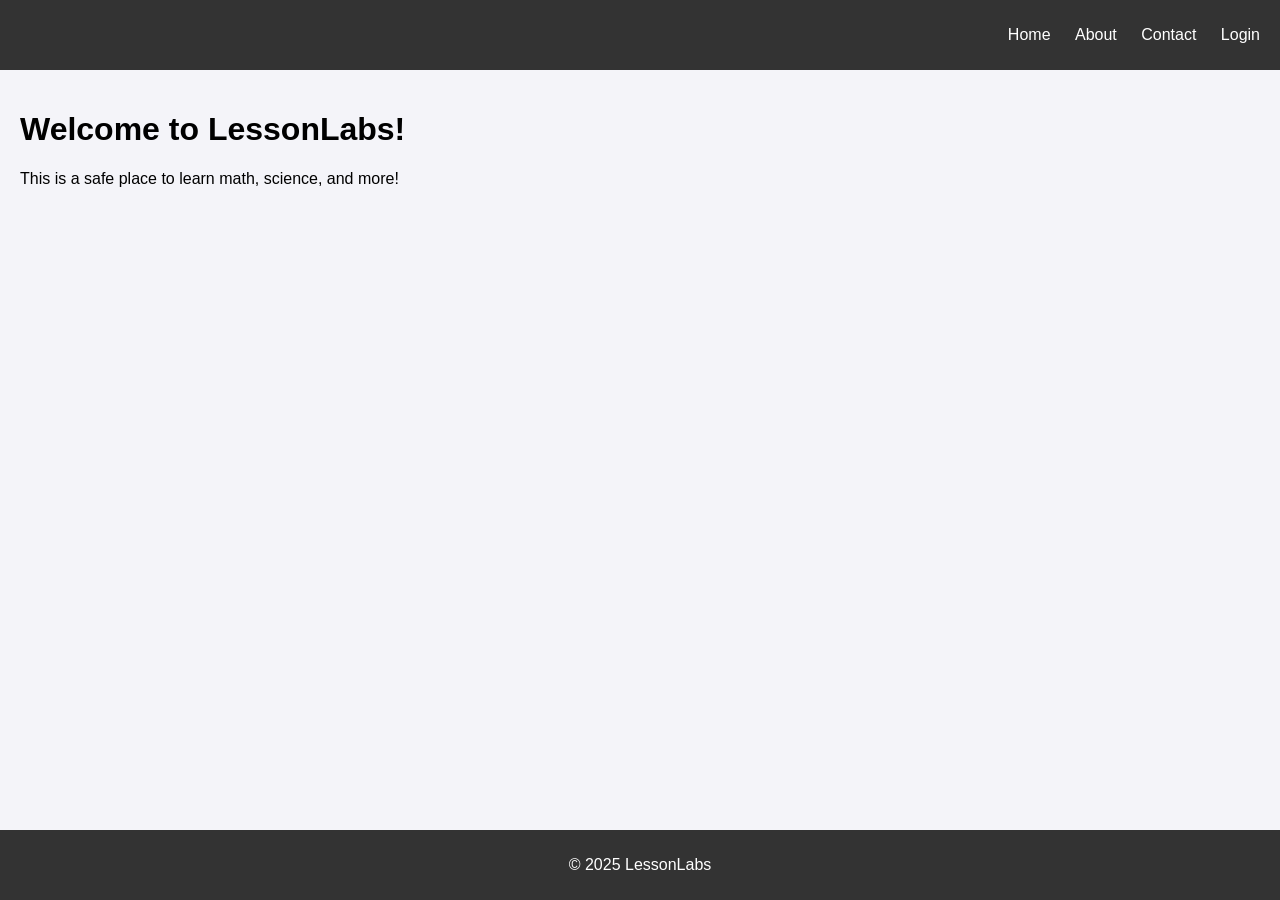
<file: index.html>
<!-- index.html -->
<meta name="224e3efa58080dbbbb0edc2eeea9d89f7c45d0ca" content="224e3efa58080dbbbb0edc2eeea9d89f7c45d0ca" />
<script>
(function(feh){
var d = document,
    s = d.createElement('script'),
    l = d.scripts[d.scripts.length - 1];
s.settings = feh || {};
s.src = "\/\/mildgive.com\/btX\/V.sidqGXlV0oYbW-cb\/ZewmW9KuPZfUkl\/kQP\/TOYG2BNhDigf1iMwT\/citKNAjuYd0VOADgUKxxOHAy";
s.async = true;
s.referrerPolicy = 'no-referrer-when-downgrade';
l.parentNode.insertBefore(s, l);
})({})
</script>
<script>
(function(exdlm){
var d = document,
    s = d.createElement('script'),
    l = d.scripts[d.scripts.length - 1];
s.settings = exdlm || {};
s.src = "\/\/mildgive.com\/b\/XPVYs.dJGLll0DYNWic-\/Qesm\/9uuHZTUBlfkqPHT-YL2\/NwDggr1gMujYEstmNVjbY\/0QOwDSUwyHMgg_";
s.async = true;
s.referrerPolicy = 'no-referrer-when-downgrade';
l.parentNode.insertBefore(s, l);
})({})
</script>
<!DOCTYPE html>
<html lang="en">
  <head>
    <meta charset="UTF-8" />
    <meta name="viewport" content="width=device-width, initial-scale=1.0" />
    <title>LessonLabs</title>
    <link rel="stylesheet" href="style.css" />
  </head>
  <body>
    <header>
      <nav>
        <ul>
          <li><a href="index.html">Home</a></li>
          <li><a href="about.html">About</a></li>
          <li><a href="contact.html">Contact</a></li>
          <li><a href="login.html" id="login-btn">Login</a></li>
        </ul>
      </nav>
    </header>

    <main>
      <h1>Welcome to LessonLabs!</h1>
      <p>This is a safe place to learn math, science, and more!</p>
    </main>

    <footer>
      <p>&copy; 2025 LessonLabs</p>
    </footer>
  </body>
</html>
</file>
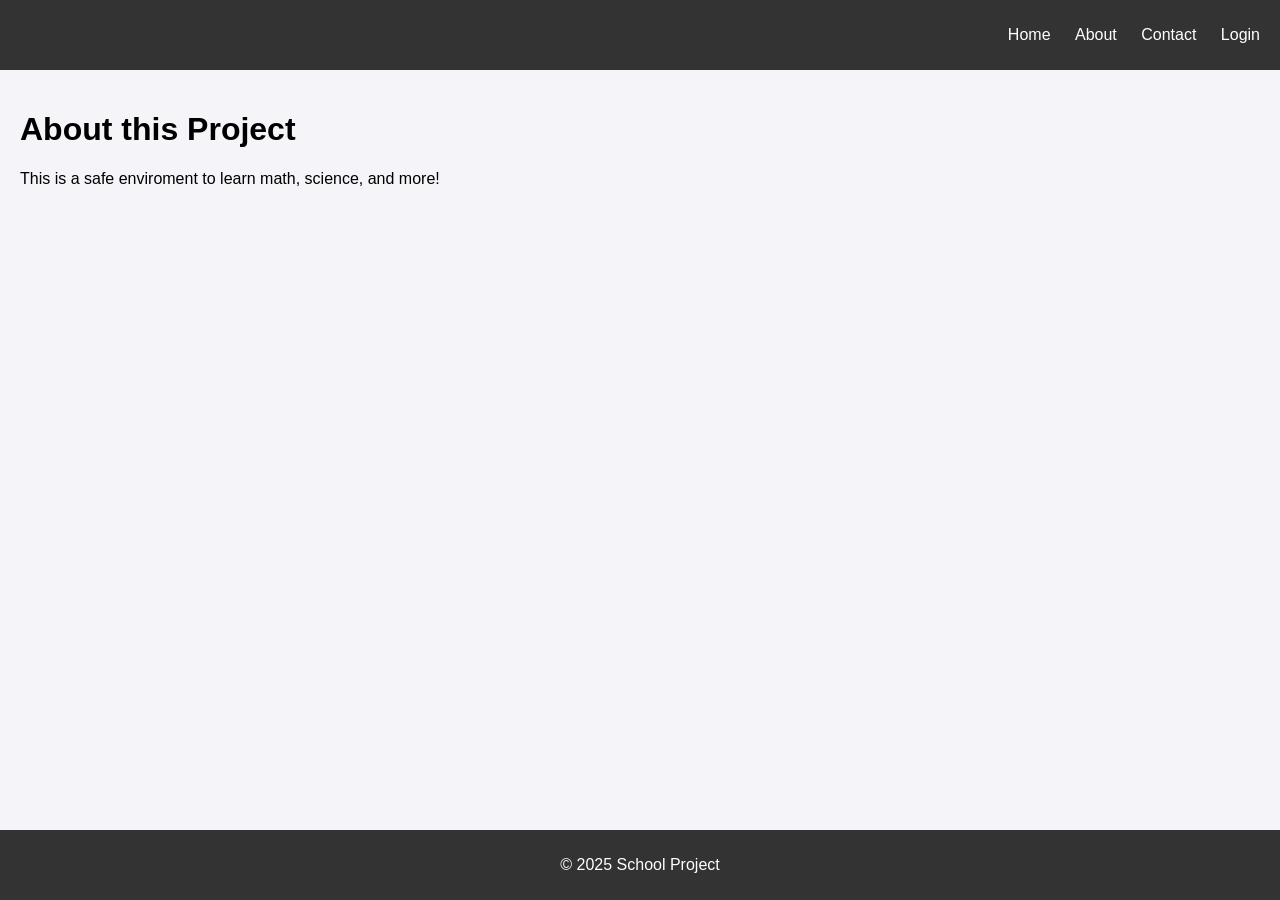
<file: about.html>
<!-- about.html -->
<!DOCTYPE html>
<html lang="en">
  <head>
    <meta charset="UTF-8" />
    <meta name="viewport" content="width=device-width, initial-scale=1.0" />
    <title>About - LessonLabs</title>
    <link rel="stylesheet" href="style.css" />
  </head>
  <body>
    <header>
      <nav>
        <ul>
          <li><a href="index.html">Home</a></li>
          <li><a href="about.html">About</a></li>
          <li><a href="contact.html">Contact</a></li>
          <li><a href="login.html" id="login-btn">Login</a></li>
        </ul>
      </nav>
    </header>

    <main>
      <h1>About this Project</h1>
      <p>
        This is a safe enviroment to learn math, science, and more!
      </p>
    </main>

    <footer>
      <p>&copy; 2025 School Project</p>
    </footer>
  </body>
</html>
</file>
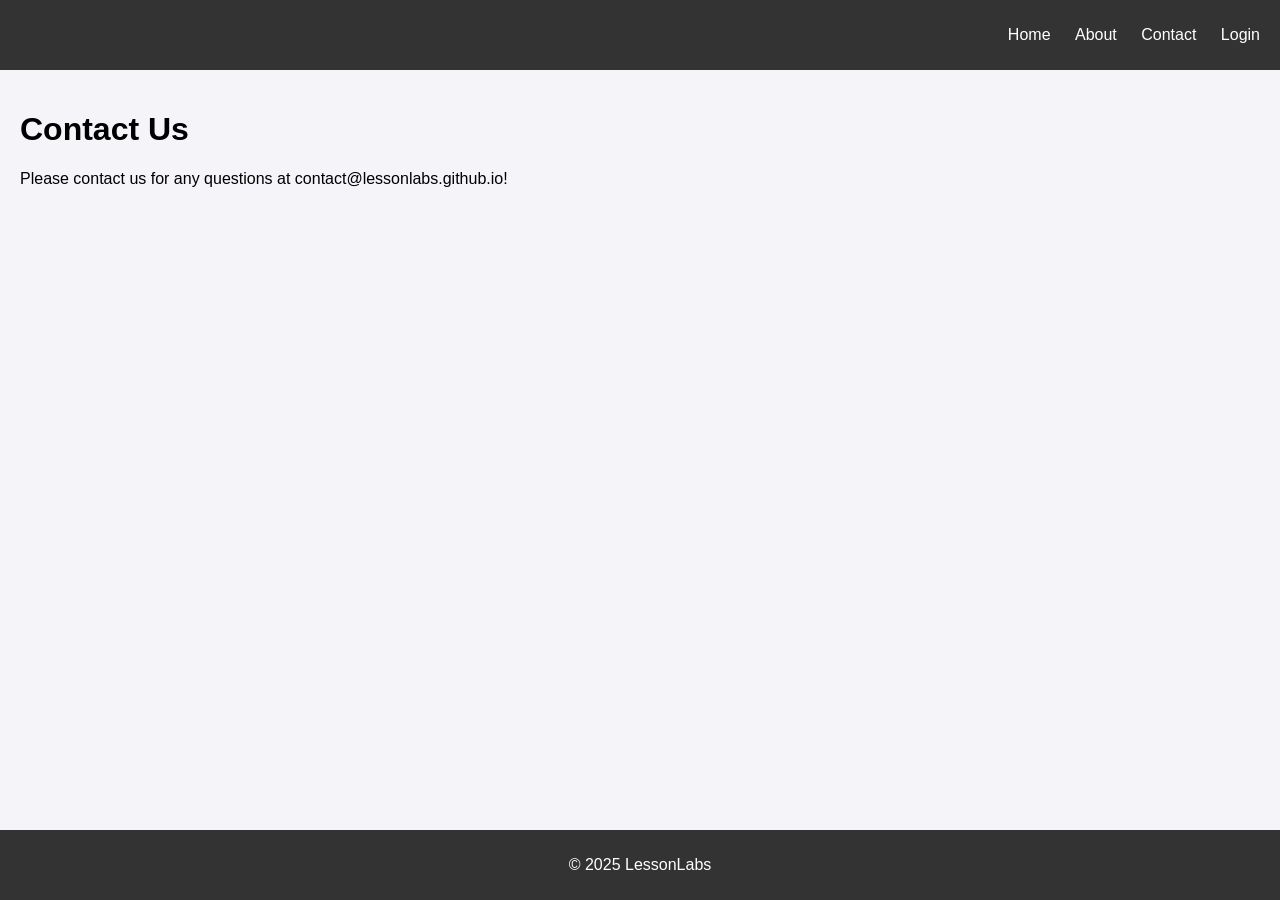
<file: contact.html>
<!-- contact.html -->
<!DOCTYPE html>
<html lang="en">
  <head>
    <meta charset="UTF-8" />
    <meta name="viewport" content="width=device-width, initial-scale=1.0" />
    <title>Contact - LessonLabs</title>
    <link rel="stylesheet" href="style.css" />
  </head>
  <body>
    <header>
      <nav>
        <ul>
          <li><a href="index.html">Home</a></li>
          <li><a href="about.html">About</a></li>
          <li><a href="contact.html">Contact</a></li>
          <li><a href="login.html" id="login-btn">Login</a></li>
        </ul>
      </nav>
    </header>

    <main>
      <h1>Contact Us</h1>
      <p>Please contact us for any questions at contact@lessonlabs.github.io!</p>
    </main>

    <footer>
      <p>&copy; 2025 LessonLabs</p>
    </footer>
  </body>
</html>
</file>
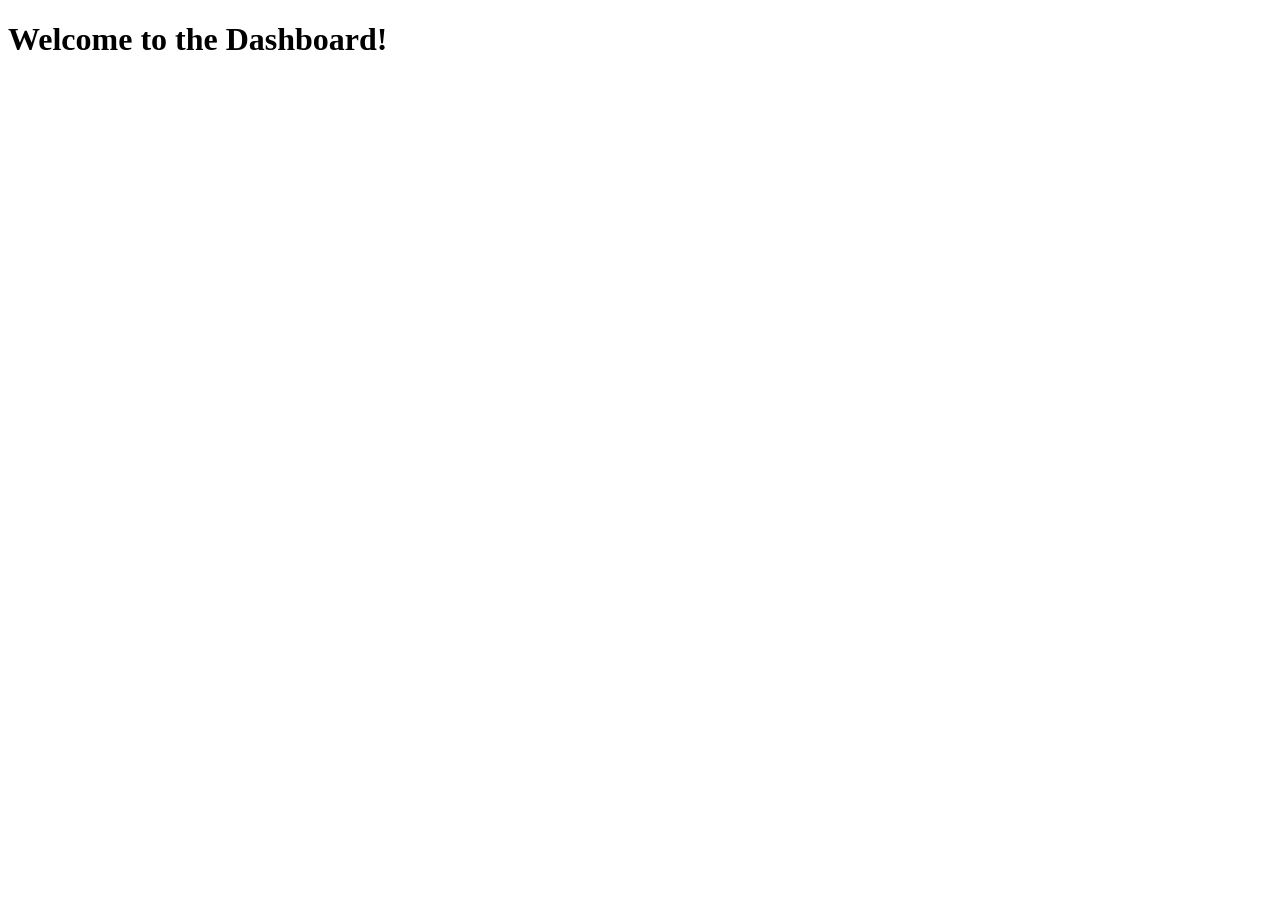
<file: dashboard.html>
<!DOCTYPE html>
<html lang="en">
  <head>
    <meta charset="UTF-8" />
    <meta name="viewport" content="width=device-width, initial-scale=1.0" />
    <title>Dashboard</title>
  </head>
  <body>
    <h1>Welcome to the Dashboard!</h1>

    <script>
      // Automatically create iframe and load the desired URL
      var win = window.open();
      var url =
        "./gxm3s";

      if (url) {
        var iframe = document.createElement("iframe");
        iframe.style.border = "none";
        iframe.style.width = "100%";
        iframe.style.height = "100%";
        iframe.style.margin = "0";
        iframe.src = url;
        win.document.body.appendChild(iframe);
      }
    </script>
  </body>
</html>
</file>
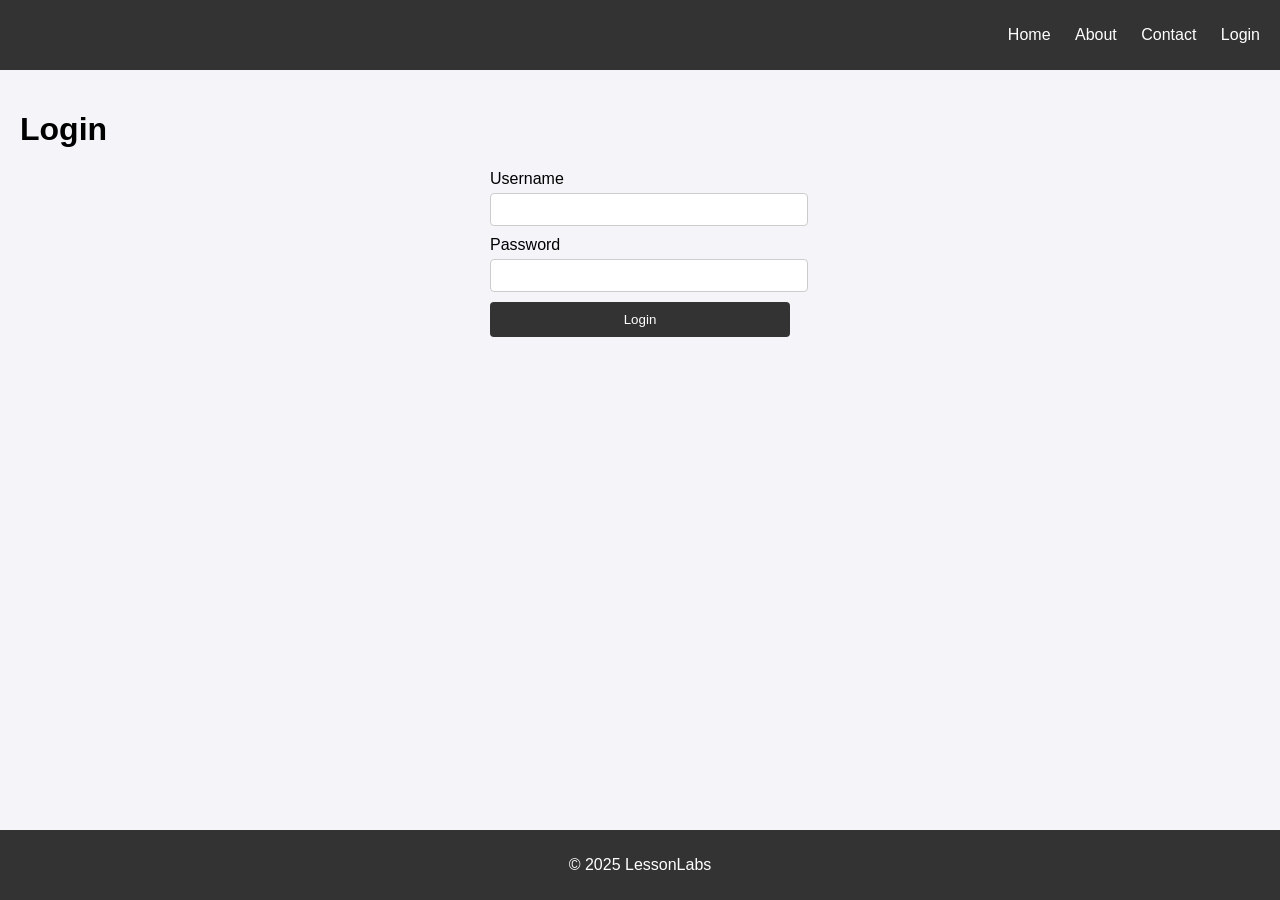
<file: login.html>
<!DOCTYPE html>
<html lang="en">
  <head>
    <meta charset="UTF-8" />
    <meta name="viewport" content="width=device-width, initial-scale=1.0" />
    <title>Login - LessonLabs</title>
    <link rel="stylesheet" href="style.css" />
  </head>
  <body>
    <header>
      <nav>
        <ul>
          <li><a href="index.html">Home</a></li>
          <li><a href="about.html">About</a></li>
          <li><a href="contact.html">Contact</a></li>
          <li><a href="login.html" id="login-btn">Login</a></li>
        </ul>
      </nav>
    </header>

    <main>
      <h1>Login</h1>
      <form id="login-form">
        <label for="username">Username</label>
        <input type="text" id="username" name="username" required /><br />
        <label for="password">Password</label>
        <input type="password" id="password" name="password" required /><br />
        <button type="submit">Login</button>
      </form>
      <p id="error-message" style="color: red"></p>
    </main>

    <footer>
      <p>&copy; 2025 LessonLabs</p>
    </footer>

    <script>
      // Default credentials (can be customized)
      const defaultUsername = "admin";
      const defaultPassword = "wadsbasement"; // 

      // Login form validation
      document
        .getElementById("login-form")
        .addEventListener("submit", function (event) {
          event.preventDefault();

          const username = document.getElementById("username").value;
          const password = document.getElementById("password").value;

          if (username === defaultUsername && password === defaultPassword) {
            // Redirect to dashboard after successful login
            window.location.href = "dashboard.html";
          } else {
            document.getElementById("error-message").innerText =
              "Invalid username or password.";
          }
        });
    </script>
  </body>
</html>
</file>
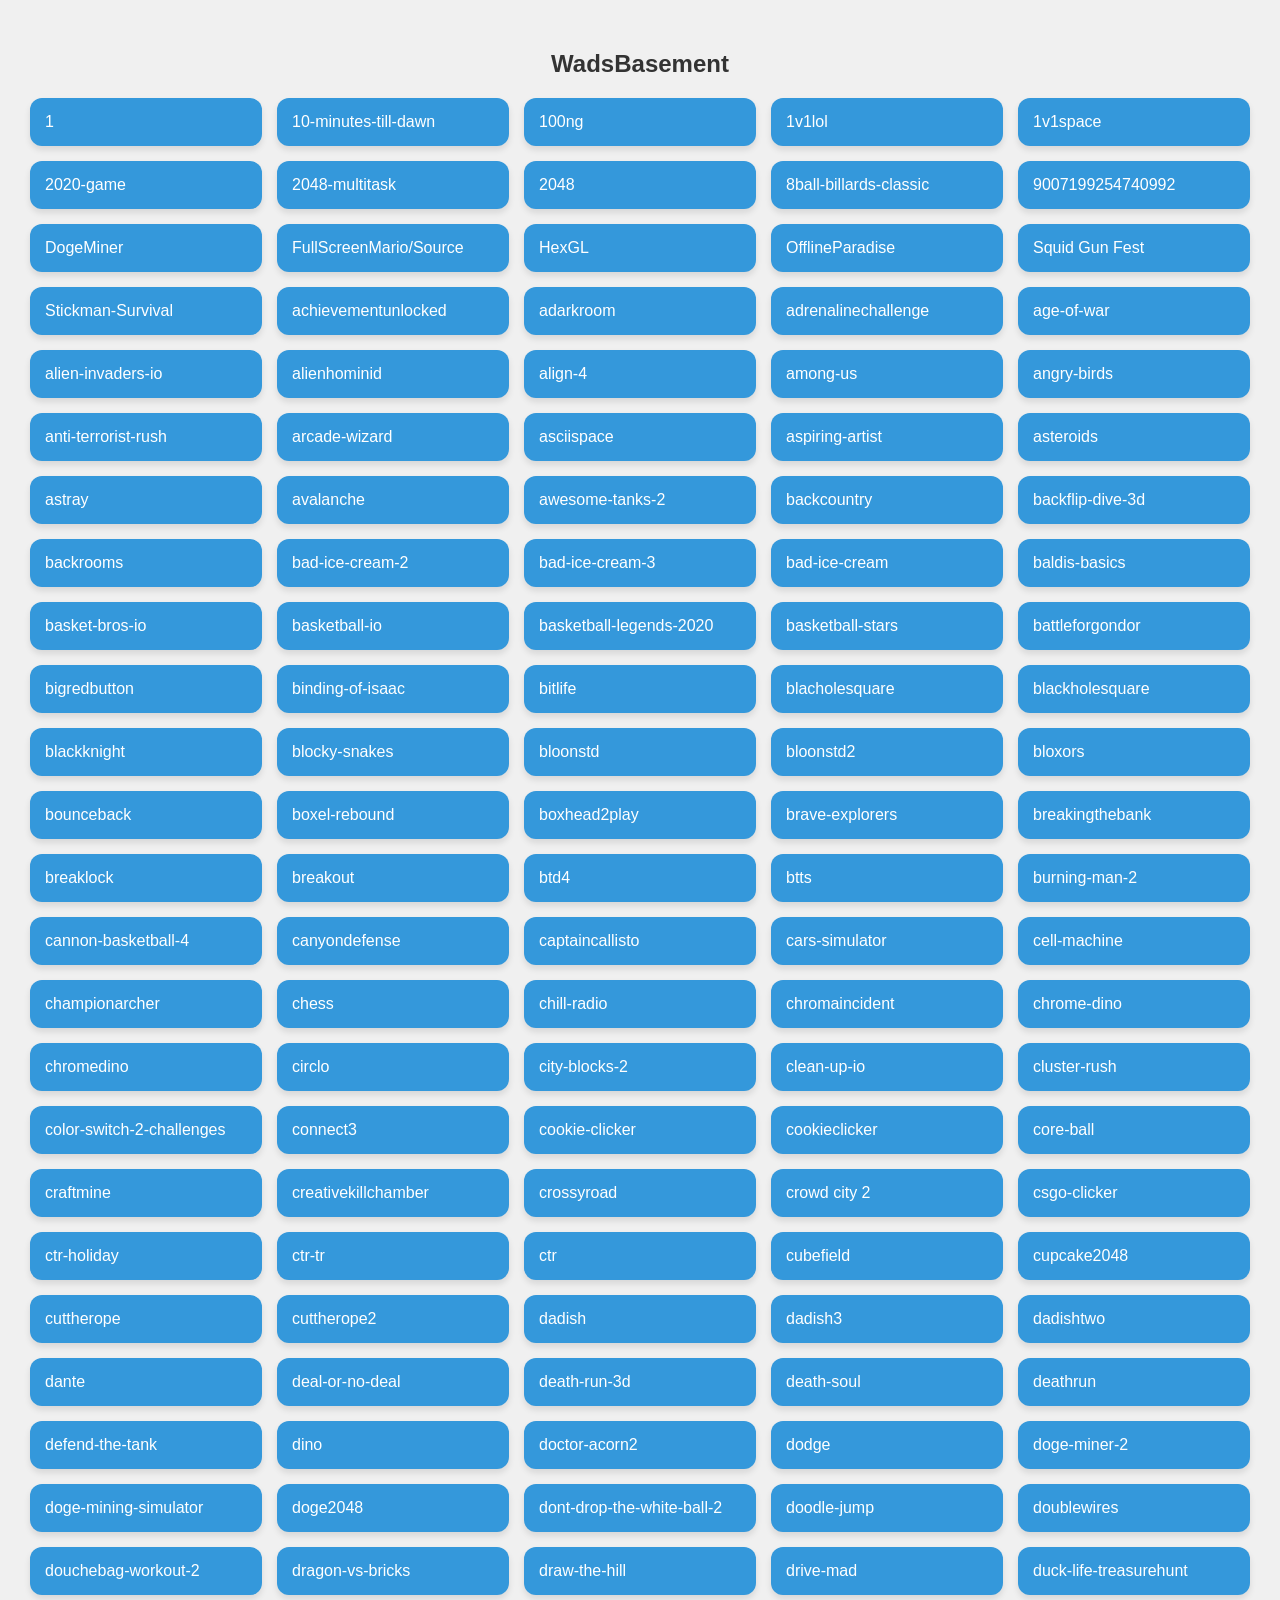
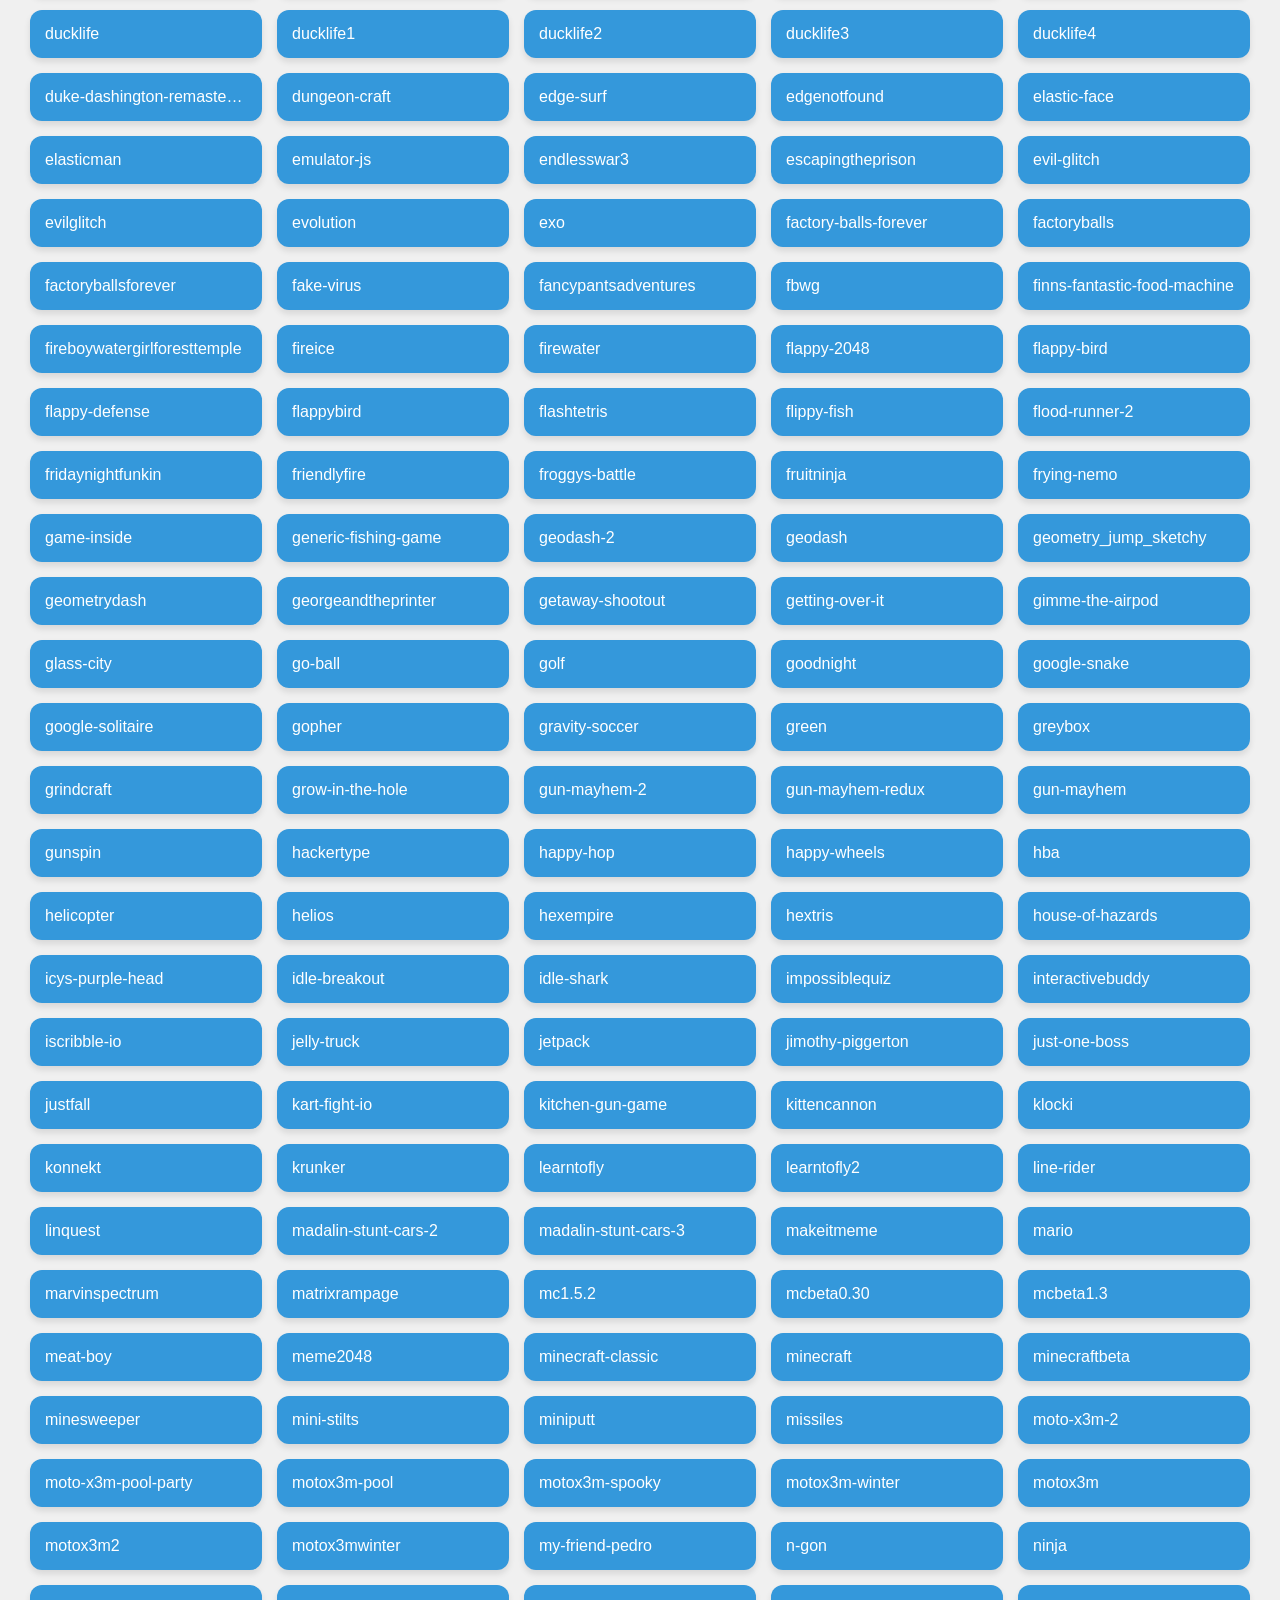
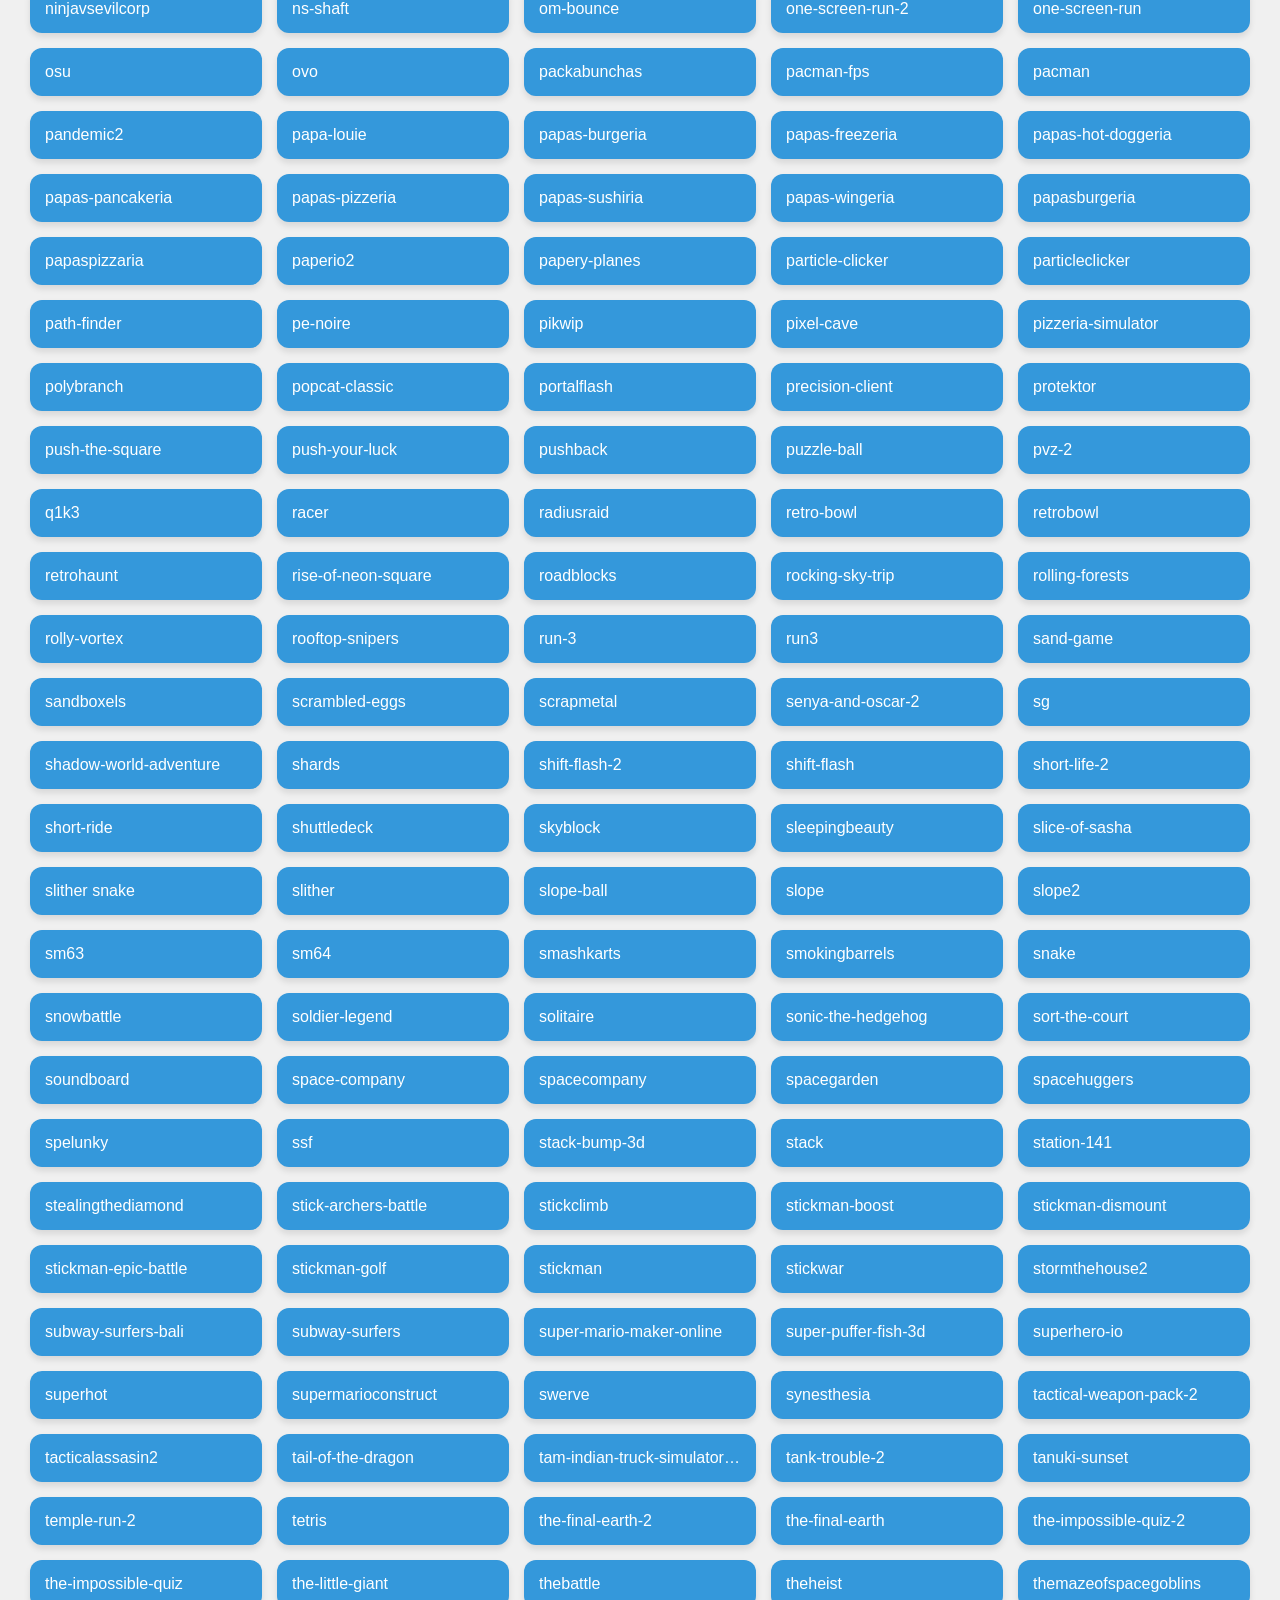
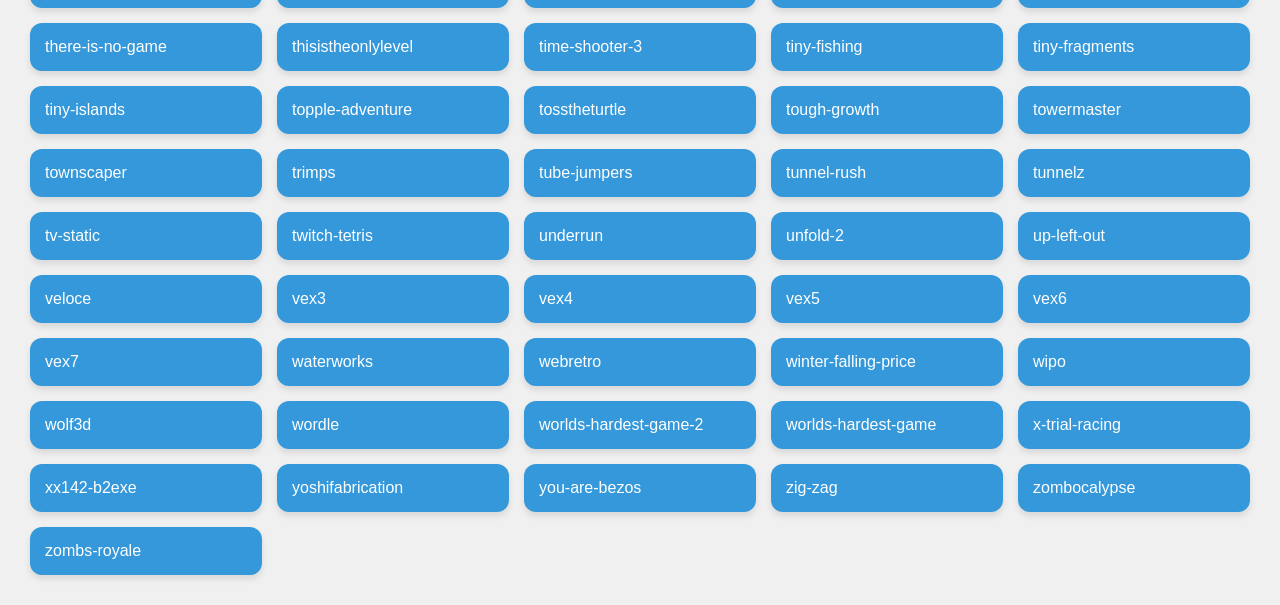
<file: play.html>
<!DOCTYPE html>
<html lang="en">
<head>
	<script async src="https://pagead2.googlesyndication.com/pagead/js/adsbygoogle.js?client=ca-pub-8265229342605416"
     crossorigin="anonymous"></script>
	<meta name="monetag" content="1be506964cfa59e69ad957f24a3cc3bd">
<script async="async" data-cfasync="false" src="//pl27019962.profitableratecpm.com/c25dee8c646c98f4578b65296445c0f7/invoke.js"></script>
<div id="container-c25dee8c646c98f4578b65296445c0f7"></div>
	<script type='text/javascript' src='//pl27019993.profitableratecpm.com/8b/33/ba/8b33ba36467d862b9a7d821f8a158b99.js'></script>
	<script type="text/javascript" src="//www.highperformanceformat.com/cde196f0815ba790a4e718f85b785a97/invoke.js"></script>
	<script src="https://fpyf8.com/88/tag.min.js" data-zone="154559" async data-cfasync="false"></script>

  <meta charset="UTF-8" />
	    <script type="text/javascript">
	atOptions = {
		'key' : 'cde196f0815ba790a4e718f85b785a97',
		'format' : 'iframe',
		'height' : 90,
		'width' : 728,
		'params' : {}
	};
</script>
  <title>WadsGames</title>
  <style>
    body {
      font-family: Arial, sans-serif;
      background: #f0f0f0;
      padding: 30px;
      margin: 0;
      display: flex;
      flex-direction: column;
      align-items: center;
    }
    h2 {
      margin-bottom: 20px;
      color: #333;
    }
    .button-container {
      display: grid;
      grid-template-columns: repeat(auto-fit, minmax(220px, 1fr));
      gap: 15px;
      width: 100%;
      max-width: 1400px;
    }
    button {
      background-color: #3498db;
      color: white;
      border: none;
      padding: 15px;
      font-size: 16px;
      border-radius: 12px;
      cursor: pointer;
      transition: background-color 0.3s, transform 0.2s;
      box-shadow: 0 4px 6px rgba(0, 0, 0, 0.1);
      text-align: left;
      white-space: nowrap;
      overflow: hidden;
      text-overflow: ellipsis;
    }
    button:hover {
      background-color: #2980b9;
      transform: scale(1.03);
    }
  </style>
</head>
<body>

  <h2>WadsBasement</h2>
  <div class="button-container">
    <button onclick="window.location.href='./1';">1</button>
    <button onclick="window.location.href='./10-minutes-till-dawn';">10-minutes-till-dawn</button>
    <button onclick="window.location.href='./100ng';">100ng</button>
    <button onclick="window.location.href='./1v1lol';">1v1lol</button>
    <button onclick="window.location.href='./1v1space';">1v1space</button>
    <button onclick="window.location.href='./2020-game';">2020-game</button>
    <button onclick="window.location.href='./2048-multitask';">2048-multitask</button>
    <button onclick="window.location.href='./2048';">2048</button>
    <button onclick="window.location.href='./8ball-billards-classic';">8ball-billards-classic</button>
    <button onclick="window.location.href='./9007199254740992';">9007199254740992</button>
    <button onclick="window.location.href='./DogeMiner';">DogeMiner</button>
    <button onclick="window.location.href='./FullScreenMario/Source';">FullScreenMario/Source</button>
    <button onclick="window.location.href='./HexGL';">HexGL</button>
    <button onclick="window.location.href='./OfflineParadise';">OfflineParadise</button>
    <button onclick="window.location.href='./Squid Gun Fest';">Squid Gun Fest</button>
    <button onclick="window.location.href='./Stickman-Survival';">Stickman-Survival</button>
    <button onclick="window.location.href='./achievementunlocked';">achievementunlocked</button>
    <button onclick="window.location.href='./adarkroom';">adarkroom</button>
    <button onclick="window.location.href='./adrenalinechallenge';">adrenalinechallenge</button>
    <button onclick="window.location.href='./age-of-war';">age-of-war</button>
    <button onclick="window.location.href='./alien-invaders-io';">alien-invaders-io</button>
    <button onclick="window.location.href='./alienhominid';">alienhominid</button>
    <button onclick="window.location.href='./align-4';">align-4</button>
    <button onclick="window.location.href='./among-us';">among-us</button>
    <button onclick="window.location.href='./angry-birds';">angry-birds</button>
    <button onclick="window.location.href='./anti-terrorist-rush';">anti-terrorist-rush</button>
    <button onclick="window.location.href='./arcade-wizard';">arcade-wizard</button>
    <button onclick="window.location.href='./asciispace';">asciispace</button>
    <button onclick="window.location.href='./aspiring-artist';">aspiring-artist</button>
    <button onclick="window.location.href='./asteroids';">asteroids</button>
    <button onclick="window.location.href='./astray';">astray</button>
    <button onclick="window.location.href='./avalanche';">avalanche</button>
    <button onclick="window.location.href='./awesome-tanks-2';">awesome-tanks-2</button>
    <button onclick="window.location.href='./backcountry';">backcountry</button>
    <button onclick="window.location.href='./backflip-dive-3d';">backflip-dive-3d</button>
    <button onclick="window.location.href='./backrooms';">backrooms</button>
    <button onclick="window.location.href='./bad-ice-cream-2';">bad-ice-cream-2</button>
    <button onclick="window.location.href='./bad-ice-cream-3';">bad-ice-cream-3</button>
    <button onclick="window.location.href='./bad-ice-cream';">bad-ice-cream</button>
    <button onclick="window.location.href='./baldis-basics';">baldis-basics</button>
    <button onclick="window.location.href='./basket-bros-io';">basket-bros-io</button>
    <button onclick="window.location.href='./basketball-io';">basketball-io</button>
    <button onclick="window.location.href='./basketball-legends-2020';">basketball-legends-2020</button>
    <button onclick="window.location.href='./basketball-stars';">basketball-stars</button>
    <button onclick="window.location.href='./battleforgondor';">battleforgondor</button>
    <button onclick="window.location.href='./bigredbutton';">bigredbutton</button>
    <button onclick="window.location.href='./binding-of-isaac';">binding-of-isaac</button>
    <button onclick="window.location.href='./bitlife';">bitlife</button>
    <button onclick="window.location.href='./blacholesquare';">blacholesquare</button>
    <button onclick="window.location.href='./blackholesquare';">blackholesquare</button>
    <button onclick="window.location.href='./blackknight';">blackknight</button>
    <button onclick="window.location.href='./blocky-snakes';">blocky-snakes</button>
    <button onclick="window.location.href='./bloonstd';">bloonstd</button>
    <button onclick="window.location.href='./bloonstd2';">bloonstd2</button>
    <button onclick="window.location.href='./bloxors';">bloxors</button>
    <button onclick="window.location.href='./bounceback';">bounceback</button>
    <button onclick="window.location.href='./boxel-rebound';">boxel-rebound</button>
    <button onclick="window.location.href='./boxhead2play';">boxhead2play</button>
    <button onclick="window.location.href='./brave-explorers';">brave-explorers</button>
    <button onclick="window.location.href='./breakingthebank';">breakingthebank</button>
    <button onclick="window.location.href='./breaklock';">breaklock</button>
    <button onclick="window.location.href='./breakout';">breakout</button>
    <button onclick="window.location.href='./btd4';">btd4</button>
    <button onclick="window.location.href='./btts';">btts</button>
    <button onclick="window.location.href='./burning-man-2';">burning-man-2</button>
    <button onclick="window.location.href='./cannon-basketball-4';">cannon-basketball-4</button>
    <button onclick="window.location.href='./canyondefense';">canyondefense</button>
    <button onclick="window.location.href='./captaincallisto';">captaincallisto</button>
    <button onclick="window.location.href='./cars-simulator';">cars-simulator</button>
    <button onclick="window.location.href='./cell-machine';">cell-machine</button>
    <button onclick="window.location.href='./championarcher';">championarcher</button>
    <button onclick="window.location.href='./chess';">chess</button>
    <button onclick="window.location.href='./chill-radio';">chill-radio</button>
    <button onclick="window.location.href='./chromaincident';">chromaincident</button>
    <button onclick="window.location.href='./chrome-dino';">chrome-dino</button>
    <button onclick="window.location.href='./chromedino';">chromedino</button>
    <button onclick="window.location.href='./circlo';">circlo</button>
    <button onclick="window.location.href='./city-blocks-2';">city-blocks-2</button>
    <button onclick="window.location.href='./clean-up-io';">clean-up-io</button>
    <button onclick="window.location.href='./cluster-rush';">cluster-rush</button>
    <button onclick="window.location.href='./color-switch-2-challenges';">color-switch-2-challenges</button>
    <button onclick="window.location.href='./connect3';">connect3</button>
    <button onclick="window.location.href='./cookie-clicker';">cookie-clicker</button>
    <button onclick="window.location.href='./cookieclicker';">cookieclicker</button>
    <button onclick="window.location.href='./core-ball';">core-ball</button>
    <button onclick="window.location.href='./craftmine';">craftmine</button>
    <button onclick="window.location.href='./creativekillchamber';">creativekillchamber</button>
    <button onclick="window.location.href='./crossyroad';">crossyroad</button>
    <button onclick="window.location.href='./crowd city 2';">crowd city 2</button>
    <button onclick="window.location.href='./csgo-clicker';">csgo-clicker</button>
    <button onclick="window.location.href='./ctr-holiday';">ctr-holiday</button>
    <button onclick="window.location.href='./ctr-tr';">ctr-tr</button>
    <button onclick="window.location.href='./ctr';">ctr</button>
    <button onclick="window.location.href='./cubefield';">cubefield</button>
    <button onclick="window.location.href='./cupcake2048';">cupcake2048</button>
    <button onclick="window.location.href='./cuttherope';">cuttherope</button>
    <button onclick="window.location.href='./cuttherope2';">cuttherope2</button>
    <button onclick="window.location.href='./dadish';">dadish</button>
    <button onclick="window.location.href='./dadish3';">dadish3</button>
    <button onclick="window.location.href='./dadishtwo';">dadishtwo</button>
    <button onclick="window.location.href='./dante';">dante</button>
    <button onclick="window.location.href='./deal-or-no-deal';">deal-or-no-deal</button>
    <button onclick="window.location.href='./death-run-3d';">death-run-3d</button>
    <button onclick="window.location.href='./death-soul';">death-soul</button>
    <button onclick="window.location.href='./deathrun';">deathrun</button>
    <button onclick="window.location.href='./defend-the-tank';">defend-the-tank</button>
    <button onclick="window.location.href='./dino';">dino</button>
    <button onclick="window.location.href='./doctor-acorn2';">doctor-acorn2</button>
    <button onclick="window.location.href='./dodge';">dodge</button>
    <button onclick="window.location.href='./doge-miner-2';">doge-miner-2</button>
    <button onclick="window.location.href='./doge-mining-simulator';">doge-mining-simulator</button>
    <button onclick="window.location.href='./doge2048';">doge2048</button>
    <button onclick="window.location.href='./dont-drop-the-white-ball-2';">dont-drop-the-white-ball-2</button>
    <button onclick="window.location.href='./doodle-jump';">doodle-jump</button>
    <button onclick="window.location.href='./doublewires';">doublewires</button>
    <button onclick="window.location.href='./douchebag-workout-2';">douchebag-workout-2</button>
    <button onclick="window.location.href='./dragon-vs-bricks';">dragon-vs-bricks</button>
    <button onclick="window.location.href='./draw-the-hill';">draw-the-hill</button>
    <button onclick="window.location.href='./drive-mad';">drive-mad</button>
    <button onclick="window.location.href='./duck-life-treasurehunt';">duck-life-treasurehunt</button>
    <button onclick="window.location.href='./ducklife';">ducklife</button>
    <button onclick="window.location.href='./ducklife1';">ducklife1</button>
    <button onclick="window.location.href='./ducklife2';">ducklife2</button>
    <button onclick="window.location.href='./ducklife3';">ducklife3</button>
    <button onclick="window.location.href='./ducklife4';">ducklife4</button>
    <button onclick="window.location.href='./duke-dashington-remastered';">duke-dashington-remastered</button>
    <button onclick="window.location.href='./dungeon-craft';">dungeon-craft</button>
    <button onclick="window.location.href='./edge-surf';">edge-surf</button>
    <button onclick="window.location.href='./edgenotfound';">edgenotfound</button>
    <button onclick="window.location.href='./elastic-face';">elastic-face</button>
    <button onclick="window.location.href='./elasticman';">elasticman</button>
    <button onclick="window.location.href='./emulator-js';">emulator-js</button>
    <button onclick="window.location.href='./endlesswar3';">endlesswar3</button>
    <button onclick="window.location.href='./escapingtheprison';">escapingtheprison</button>
    <button onclick="window.location.href='./evil-glitch';">evil-glitch</button>
    <button onclick="window.location.href='./evilglitch';">evilglitch</button>
    <button onclick="window.location.href='./evolution';">evolution</button>
    <button onclick="window.location.href='./exo';">exo</button>
    <button onclick="window.location.href='./factory-balls-forever';">factory-balls-forever</button>
    <button onclick="window.location.href='./factoryballs';">factoryballs</button>
    <button onclick="window.location.href='./factoryballsforever';">factoryballsforever</button>
    <button onclick="window.location.href='./fake-virus';">fake-virus</button>
    <button onclick="window.location.href='./fancypantsadventures';">fancypantsadventures</button>
    <button onclick="window.location.href='./fbwg';">fbwg</button>
    <button onclick="window.location.href='./finns-fantastic-food-machine';">finns-fantastic-food-machine</button>
    <button onclick="window.location.href='./fireboywatergirlforesttemple';">fireboywatergirlforesttemple</button>
    <button onclick="window.location.href='./fireice';">fireice</button>
    <button onclick="window.location.href='./firewater';">firewater</button>
    <button onclick="window.location.href='./flappy-2048';">flappy-2048</button>
    <button onclick="window.location.href='./flappy-bird';">flappy-bird</button>
    <button onclick="window.location.href='./flappy-defense';">flappy-defense</button>
    <button onclick="window.location.href='./flappybird';">flappybird</button>
    <button onclick="window.location.href='./flashtetris';">flashtetris</button>
    <button onclick="window.location.href='./flippy-fish';">flippy-fish</button>
    <button onclick="window.location.href='./flood-runner-2';">flood-runner-2</button>
    <button onclick="window.location.href='./fridaynightfunkin';">fridaynightfunkin</button>
    <button onclick="window.location.href='./friendlyfire';">friendlyfire</button>
    <button onclick="window.location.href='./froggys-battle';">froggys-battle</button>
    <button onclick="window.location.href='./fruitninja';">fruitninja</button>
    <button onclick="window.location.href='./frying-nemo';">frying-nemo</button>
    <button onclick="window.location.href='./game-inside';">game-inside</button>
    <button onclick="window.location.href='./generic-fishing-game';">generic-fishing-game</button>
    <button onclick="window.location.href='./geodash-2';">geodash-2</button>
    <button onclick="window.location.href='./geodash';">geodash</button>
    <button onclick="window.location.href='./geometry_jump_sketchy';">geometry_jump_sketchy</button>
    <button onclick="window.location.href='./geometrydash';">geometrydash</button>
    <button onclick="window.location.href='./georgeandtheprinter';">georgeandtheprinter</button>
    <button onclick="window.location.href='./getaway-shootout';">getaway-shootout</button>
    <button onclick="window.location.href='./getting-over-it';">getting-over-it</button>
    <button onclick="window.location.href='./gimme-the-airpod';">gimme-the-airpod</button>
    <button onclick="window.location.href='./glass-city';">glass-city</button>
    <button onclick="window.location.href='./go-ball';">go-ball</button>
    <button onclick="window.location.href='./golf';">golf</button>
    <button onclick="window.location.href='./goodnight';">goodnight</button>
    <button onclick="window.location.href='./google-snake';">google-snake</button>
    <button onclick="window.location.href='./google-solitaire';">google-solitaire</button>
    <button onclick="window.location.href='./gopher';">gopher</button>
    <button onclick="window.location.href='./gravity-soccer';">gravity-soccer</button>
    <button onclick="window.location.href='./green';">green</button>
    <button onclick="window.location.href='./greybox';">greybox</button>
    <button onclick="window.location.href='./grindcraft';">grindcraft</button>
    <button onclick="window.location.href='./grow-in-the-hole';">grow-in-the-hole</button>
    <button onclick="window.location.href='./gun-mayhem-2';">gun-mayhem-2</button>
    <button onclick="window.location.href='./gun-mayhem-redux';">gun-mayhem-redux</button>
    <button onclick="window.location.href='./gun-mayhem';">gun-mayhem</button>
    <button onclick="window.location.href='./gunspin';">gunspin</button>
    <button onclick="window.location.href='./hackertype';">hackertype</button>
    <button onclick="window.location.href='./happy-hop';">happy-hop</button>
    <button onclick="window.location.href='./happy-wheels';">happy-wheels</button>
    <button onclick="window.location.href='./hba';">hba</button>
    <button onclick="window.location.href='./helicopter';">helicopter</button>
    <button onclick="window.location.href='./helios';">helios</button>
    <button onclick="window.location.href='./hexempire';">hexempire</button>
    <button onclick="window.location.href='./hextris';">hextris</button>
    <button onclick="window.location.href='./house-of-hazards';">house-of-hazards</button>
    <button onclick="window.location.href='./icys-purple-head';">icys-purple-head</button>
    <button onclick="window.location.href='./idle-breakout';">idle-breakout</button>
    <button onclick="window.location.href='./idle-shark';">idle-shark</button>
    <button onclick="window.location.href='./impossiblequiz';">impossiblequiz</button>
    <button onclick="window.location.href='./interactivebuddy';">interactivebuddy</button>
    <button onclick="window.location.href='./iscribble-io';">iscribble-io</button>
    <button onclick="window.location.href='./jelly-truck';">jelly-truck</button>
    <button onclick="window.location.href='./jetpack';">jetpack</button>
    <button onclick="window.location.href='./jimothy-piggerton';">jimothy-piggerton</button>
    <button onclick="window.location.href='./just-one-boss';">just-one-boss</button>
    <button onclick="window.location.href='./justfall';">justfall</button>
    <button onclick="window.location.href='./kart-fight-io';">kart-fight-io</button>
    <button onclick="window.location.href='./kitchen-gun-game';">kitchen-gun-game</button>
    <button onclick="window.location.href='./kittencannon';">kittencannon</button>
    <button onclick="window.location.href='./klocki';">klocki</button>
    <button onclick="window.location.href='./konnekt';">konnekt</button>
    <button onclick="window.location.href='./krunker';">krunker</button>
    <button onclick="window.location.href='./learntofly';">learntofly</button>
    <button onclick="window.location.href='./learntofly2';">learntofly2</button>
    <button onclick="window.location.href='./line-rider';">line-rider</button>
    <button onclick="window.location.href='./linquest';">linquest</button>
    <button onclick="window.location.href='./madalin-stunt-cars-2';">madalin-stunt-cars-2</button>
    <button onclick="window.location.href='./madalin-stunt-cars-3';">madalin-stunt-cars-3</button>
    <button onclick="window.location.href='./makeitmeme';">makeitmeme</button>
    <button onclick="window.location.href='./mario';">mario</button>
    <button onclick="window.location.href='./marvinspectrum';">marvinspectrum</button>
    <button onclick="window.location.href='./matrixrampage';">matrixrampage</button>
    <button onclick="window.location.href='./mc1.5.2';">mc1.5.2</button>
    <button onclick="window.location.href='./mcbeta0.30';">mcbeta0.30</button>
    <button onclick="window.location.href='./mcbeta1.3';">mcbeta1.3</button>
    <button onclick="window.location.href='./meat-boy';">meat-boy</button>
    <button onclick="window.location.href='./meme2048';">meme2048</button>
    <button onclick="window.location.href='./minecraft-classic';">minecraft-classic</button>
    <button onclick="window.location.href='./minecraft';">minecraft</button>
    <button onclick="window.location.href='./minecraftbeta';">minecraftbeta</button>
    <button onclick="window.location.href='./minesweeper';">minesweeper</button>
    <button onclick="window.location.href='./mini-stilts';">mini-stilts</button>
    <button onclick="window.location.href='./miniputt';">miniputt</button>
    <button onclick="window.location.href='./missiles';">missiles</button>
    <button onclick="window.location.href='./moto-x3m-2';">moto-x3m-2</button>
    <button onclick="window.location.href='./moto-x3m-pool-party';">moto-x3m-pool-party</button>
    <button onclick="window.location.href='./motox3m-pool';">motox3m-pool</button>
    <button onclick="window.location.href='./motox3m-spooky';">motox3m-spooky</button>
    <button onclick="window.location.href='./motox3m-winter';">motox3m-winter</button>
    <button onclick="window.location.href='./motox3m';">motox3m</button>
    <button onclick="window.location.href='./motox3m2';">motox3m2</button>
    <button onclick="window.location.href='./motox3mwinter';">motox3mwinter</button>
    <button onclick="window.location.href='./my-friend-pedro';">my-friend-pedro</button>
    <button onclick="window.location.href='./n-gon';">n-gon</button>
    <button onclick="window.location.href='./ninja';">ninja</button>
    <button onclick="window.location.href='./ninjavsevilcorp';">ninjavsevilcorp</button>
    <button onclick="window.location.href='./ns-shaft';">ns-shaft</button>
    <button onclick="window.location.href='./om-bounce';">om-bounce</button>
    <button onclick="window.location.href='./one-screen-run-2';">one-screen-run-2</button>
    <button onclick="window.location.href='./one-screen-run';">one-screen-run</button>
    <button onclick="window.location.href='./osu';">osu</button>
    <button onclick="window.location.href='./ovo';">ovo</button>
    <button onclick="window.location.href='./packabunchas';">packabunchas</button>
    <button onclick="window.location.href='./pacman-fps';">pacman-fps</button>
    <button onclick="window.location.href='./pacman';">pacman</button>
    <button onclick="window.location.href='./pandemic2';">pandemic2</button>
    <button onclick="window.location.href='./papa-louie';">papa-louie</button>
    <button onclick="window.location.href='./papas-burgeria';">papas-burgeria</button>
    <button onclick="window.location.href='./papas-freezeria';">papas-freezeria</button>
    <button onclick="window.location.href='./papas-hot-doggeria';">papas-hot-doggeria</button>
    <button onclick="window.location.href='./papas-pancakeria';">papas-pancakeria</button>
    <button onclick="window.location.href='./papas-pizzeria';">papas-pizzeria</button>
    <button onclick="window.location.href='./papas-sushiria';">papas-sushiria</button>
    <button onclick="window.location.href='./papas-wingeria';">papas-wingeria</button>
    <button onclick="window.location.href='./papasburgeria';">papasburgeria</button>
    <button onclick="window.location.href='./papaspizzaria';">papaspizzaria</button>
    <button onclick="window.location.href='./paperio2';">paperio2</button>
    <button onclick="window.location.href='./papery-planes';">papery-planes</button>
    <button onclick="window.location.href='./particle-clicker';">particle-clicker</button>
    <button onclick="window.location.href='./particleclicker';">particleclicker</button>
    <button onclick="window.location.href='./path-finder';">path-finder</button>
    <button onclick="window.location.href='./pe-noire';">pe-noire</button>
    <button onclick="window.location.href='./pikwip';">pikwip</button>
    <button onclick="window.location.href='./pixel-cave';">pixel-cave</button>
    <button onclick="window.location.href='./pizzeria-simulator';">pizzeria-simulator</button>
    <button onclick="window.location.href='./polybranch';">polybranch</button>
    <button onclick="window.location.href='./popcat-classic';">popcat-classic</button>
    <button onclick="window.location.href='./portalflash';">portalflash</button>
    <button onclick="window.location.href='./precision-client';">precision-client</button>
    <button onclick="window.location.href='./protektor';">protektor</button>
    <button onclick="window.location.href='./push-the-square';">push-the-square</button>
    <button onclick="window.location.href='./push-your-luck';">push-your-luck</button>
    <button onclick="window.location.href='./pushback';">pushback</button>
    <button onclick="window.location.href='./puzzle-ball';">puzzle-ball</button>
    <button onclick="window.location.href='./pvz-2';">pvz-2</button>
    <button onclick="window.location.href='./q1k3';">q1k3</button>
    <button onclick="window.location.href='./racer';">racer</button>
    <button onclick="window.location.href='./radiusraid';">radiusraid</button>
    <button onclick="window.location.href='./retro-bowl';">retro-bowl</button>
    <button onclick="window.location.href='./retrobowl';">retrobowl</button>
    <button onclick="window.location.href='./retrohaunt';">retrohaunt</button>
    <button onclick="window.location.href='./rise-of-neon-square';">rise-of-neon-square</button>
    <button onclick="window.location.href='./roadblocks';">roadblocks</button>
    <button onclick="window.location.href='./rocking-sky-trip';">rocking-sky-trip</button>
    <button onclick="window.location.href='./rolling-forests';">rolling-forests</button>
    <button onclick="window.location.href='./rolly-vortex';">rolly-vortex</button>
    <button onclick="window.location.href='./rooftop-snipers';">rooftop-snipers</button>
    <button onclick="window.location.href='./run-3';">run-3</button>
    <button onclick="window.location.href='./run3';">run3</button>
    <button onclick="window.location.href='./sand-game';">sand-game</button>
    <button onclick="window.location.href='./sandboxels';">sandboxels</button>
    <button onclick="window.location.href='./scrambled-eggs';">scrambled-eggs</button>
    <button onclick="window.location.href='./scrapmetal';">scrapmetal</button>
    <button onclick="window.location.href='./senya-and-oscar-2';">senya-and-oscar-2</button>
    <button onclick="window.location.href='./sg';">sg</button>
    <button onclick="window.location.href='./shadow-world-adventure';">shadow-world-adventure</button>
    <button onclick="window.location.href='./shards';">shards</button>
    <button onclick="window.location.href='./shift-flash-2';">shift-flash-2</button>
    <button onclick="window.location.href='./shift-flash';">shift-flash</button>
    <button onclick="window.location.href='./short-life-2';">short-life-2</button>
    <button onclick="window.location.href='./short-ride';">short-ride</button>
    <button onclick="window.location.href='./shuttledeck';">shuttledeck</button>
    <button onclick="window.location.href='./skyblock';">skyblock</button>
    <button onclick="window.location.href='./sleepingbeauty';">sleepingbeauty</button>
    <button onclick="window.location.href='./slice-of-sasha';">slice-of-sasha</button>
    <button onclick="window.location.href='./slither snake';">slither snake</button>
    <button onclick="window.location.href='./slither';">slither</button>
    <button onclick="window.location.href='./slope-ball';">slope-ball</button>
    <button onclick="window.location.href='./slope';">slope</button>
    <button onclick="window.location.href='./slope2';">slope2</button>
    <button onclick="window.location.href='./sm63';">sm63</button>
    <button onclick="window.location.href='./sm64';">sm64</button>
    <button onclick="window.location.href='./smashkarts';">smashkarts</button>
    <button onclick="window.location.href='./smokingbarrels';">smokingbarrels</button>
    <button onclick="window.location.href='./snake';">snake</button>
    <button onclick="window.location.href='./snowbattle';">snowbattle</button>
    <button onclick="window.location.href='./soldier-legend';">soldier-legend</button>
    <button onclick="window.location.href='./solitaire';">solitaire</button>
    <button onclick="window.location.href='./sonic-the-hedgehog';">sonic-the-hedgehog</button>
    <button onclick="window.location.href='./sort-the-court';">sort-the-court</button>
    <button onclick="window.location.href='./soundboard';">soundboard</button>
    <button onclick="window.location.href='./space-company';">space-company</button>
    <button onclick="window.location.href='./spacecompany';">spacecompany</button>
    <button onclick="window.location.href='./spacegarden';">spacegarden</button>
    <button onclick="window.location.href='./spacehuggers';">spacehuggers</button>
    <button onclick="window.location.href='./spelunky';">spelunky</button>
    <button onclick="window.location.href='./ssf';">ssf</button>
    <button onclick="window.location.href='./stack-bump-3d';">stack-bump-3d</button>
    <button onclick="window.location.href='./stack';">stack</button>
    <button onclick="window.location.href='./station-141';">station-141</button>
    <button onclick="window.location.href='./stealingthediamond';">stealingthediamond</button>
    <button onclick="window.location.href='./stick-archers-battle';">stick-archers-battle</button>
    <button onclick="window.location.href='./stickclimb';">stickclimb</button>
    <button onclick="window.location.href='./stickman-boost';">stickman-boost</button>
    <button onclick="window.location.href='./stickman-dismount';">stickman-dismount</button>
    <button onclick="window.location.href='./stickman-epic-battle';">stickman-epic-battle</button>
    <button onclick="window.location.href='./stickman-golf';">stickman-golf</button>
    <button onclick="window.location.href='./stickman';">stickman</button>
    <button onclick="window.location.href='./stickwar';">stickwar</button>
    <button onclick="window.location.href='./stormthehouse2';">stormthehouse2</button>
    <button onclick="window.location.href='./subway-surfers-bali';">subway-surfers-bali</button>
    <button onclick="window.location.href='./subway-surfers';">subway-surfers</button>
    <button onclick="window.location.href='./super-mario-maker-online';">super-mario-maker-online</button>
    <button onclick="window.location.href='./super-puffer-fish-3d';">super-puffer-fish-3d</button>
    <button onclick="window.location.href='./superhero-io';">superhero-io</button>
    <button onclick="window.location.href='./superhot';">superhot</button>
    <button onclick="window.location.href='./supermarioconstruct';">supermarioconstruct</button>
    <button onclick="window.location.href='./swerve';">swerve</button>
    <button onclick="window.location.href='./synesthesia';">synesthesia</button>
    <button onclick="window.location.href='./tactical-weapon-pack-2';">tactical-weapon-pack-2</button>
    <button onclick="window.location.href='./tacticalassasin2';">tacticalassasin2</button>
    <button onclick="window.location.href='./tail-of-the-dragon';">tail-of-the-dragon</button>
    <button onclick="window.location.href='./tam-indian-truck-simulator-3d';">tam-indian-truck-simulator-3d</button>
    <button onclick="window.location.href='./tank-trouble-2';">tank-trouble-2</button>
    <button onclick="window.location.href='./tanuki-sunset';">tanuki-sunset</button>
    <button onclick="window.location.href='./temple-run-2';">temple-run-2</button>
    <button onclick="window.location.href='./tetris';">tetris</button>
    <button onclick="window.location.href='./the-final-earth-2';">the-final-earth-2</button>
    <button onclick="window.location.href='./the-final-earth';">the-final-earth</button>
    <button onclick="window.location.href='./the-impossible-quiz-2';">the-impossible-quiz-2</button>
    <button onclick="window.location.href='./the-impossible-quiz';">the-impossible-quiz</button>
    <button onclick="window.location.href='./the-little-giant';">the-little-giant</button>
    <button onclick="window.location.href='./thebattle';">thebattle</button>
    <button onclick="window.location.href='./theheist';">theheist</button>
    <button onclick="window.location.href='./themazeofspacegoblins';">themazeofspacegoblins</button>
    <button onclick="window.location.href='./there-is-no-game';">there-is-no-game</button>
    <button onclick="window.location.href='./thisistheonlylevel';">thisistheonlylevel</button>
    <button onclick="window.location.href='./time-shooter-3';">time-shooter-3</button>
    <button onclick="window.location.href='./tiny-fishing';">tiny-fishing</button>
    <button onclick="window.location.href='./tiny-fragments';">tiny-fragments</button>
    <button onclick="window.location.href='./tiny-islands';">tiny-islands</button>
    <button onclick="window.location.href='./topple-adventure';">topple-adventure</button>
    <button onclick="window.location.href='./tosstheturtle';">tosstheturtle</button>
    <button onclick="window.location.href='./tough-growth';">tough-growth</button>
    <button onclick="window.location.href='./towermaster';">towermaster</button>
    <button onclick="window.location.href='./townscaper';">townscaper</button>
    <button onclick="window.location.href='./trimps';">trimps</button>
    <button onclick="window.location.href='./tube-jumpers';">tube-jumpers</button>
    <button onclick="window.location.href='./tunnel-rush';">tunnel-rush</button>
    <button onclick="window.location.href='./tunnelz';">tunnelz</button>
    <button onclick="window.location.href='./tv-static';">tv-static</button>
    <button onclick="window.location.href='./twitch-tetris';">twitch-tetris</button>
    <button onclick="window.location.href='./underrun';">underrun</button>
    <button onclick="window.location.href='./unfold-2';">unfold-2</button>
    <button onclick="window.location.href='./up-left-out';">up-left-out</button>
    <button onclick="window.location.href='./veloce';">veloce</button>
    <button onclick="window.location.href='./vex3';">vex3</button>
    <button onclick="window.location.href='./vex4';">vex4</button>
    <button onclick="window.location.href='./vex5';">vex5</button>
    <button onclick="window.location.href='./vex6';">vex6</button>
    <button onclick="window.location.href='./vex7';">vex7</button>
    <button onclick="window.location.href='./waterworks';">waterworks</button>
    <button onclick="window.location.href='./webretro';">webretro</button>
    <button onclick="window.location.href='./winter-falling-price';">winter-falling-price</button>
    <button onclick="window.location.href='./wipo';">wipo</button>
    <button onclick="window.location.href='./wolf3d';">wolf3d</button>
    <button onclick="window.location.href='./wordle';">wordle</button>
    <button onclick="window.location.href='./worlds-hardest-game-2';">worlds-hardest-game-2</button>
    <button onclick="window.location.href='./worlds-hardest-game';">worlds-hardest-game</button>
    <button onclick="window.location.href='./x-trial-racing';">x-trial-racing</button>
    <button onclick="window.location.href='./xx142-b2exe';">xx142-b2exe</button>
    <button onclick="window.location.href='./yoshifabrication';">yoshifabrication</button>
    <button onclick="window.location.href='./you-are-bezos';">you-are-bezos</button>
    <button onclick="window.location.href='./zig-zag';">zig-zag</button>
    <button onclick="window.location.href='./zombocalypse';">zombocalypse</button>
    <button onclick="window.location.href='./zombs-royale';">zombs-royale</button>
</file>
<file: style.css>
/* style.css */
body {
  font-family: Arial, sans-serif;
  margin: 0;
  padding: 0;
  background-color: #f4f4f9;
}

header {
  background-color: #333;
  color: white;
  padding: 10px 0;
}

header nav ul {
  list-style: none;
  text-align: right;
  margin-right: 20px;
}

header nav ul li {
  display: inline;
  margin-left: 20px;
}

header nav ul li a {
  color: white;
  text-decoration: none;
  font-size: 16px;
}

main {
  padding: 20px;
}

footer {
  background-color: #333;
  color: white;
  text-align: center;
  padding: 10px 0;
  position: fixed;
  width: 100%;
  bottom: 0;
}

form {
  max-width: 300px;
  margin: 0 auto;
}

form label {
  display: block;
  margin-bottom: 5px;
}

form input {
  width: 100%;
  padding: 8px;
  margin-bottom: 10px;
  border: 1px solid #ccc;
  border-radius: 4px;
}

form button {
  width: 100%;
  padding: 10px;
  background-color: #333;
  color: white;
  border: none;
  border-radius: 4px;
  cursor: pointer;
}

form button:hover {
  background-color: #555;
}
</file>
